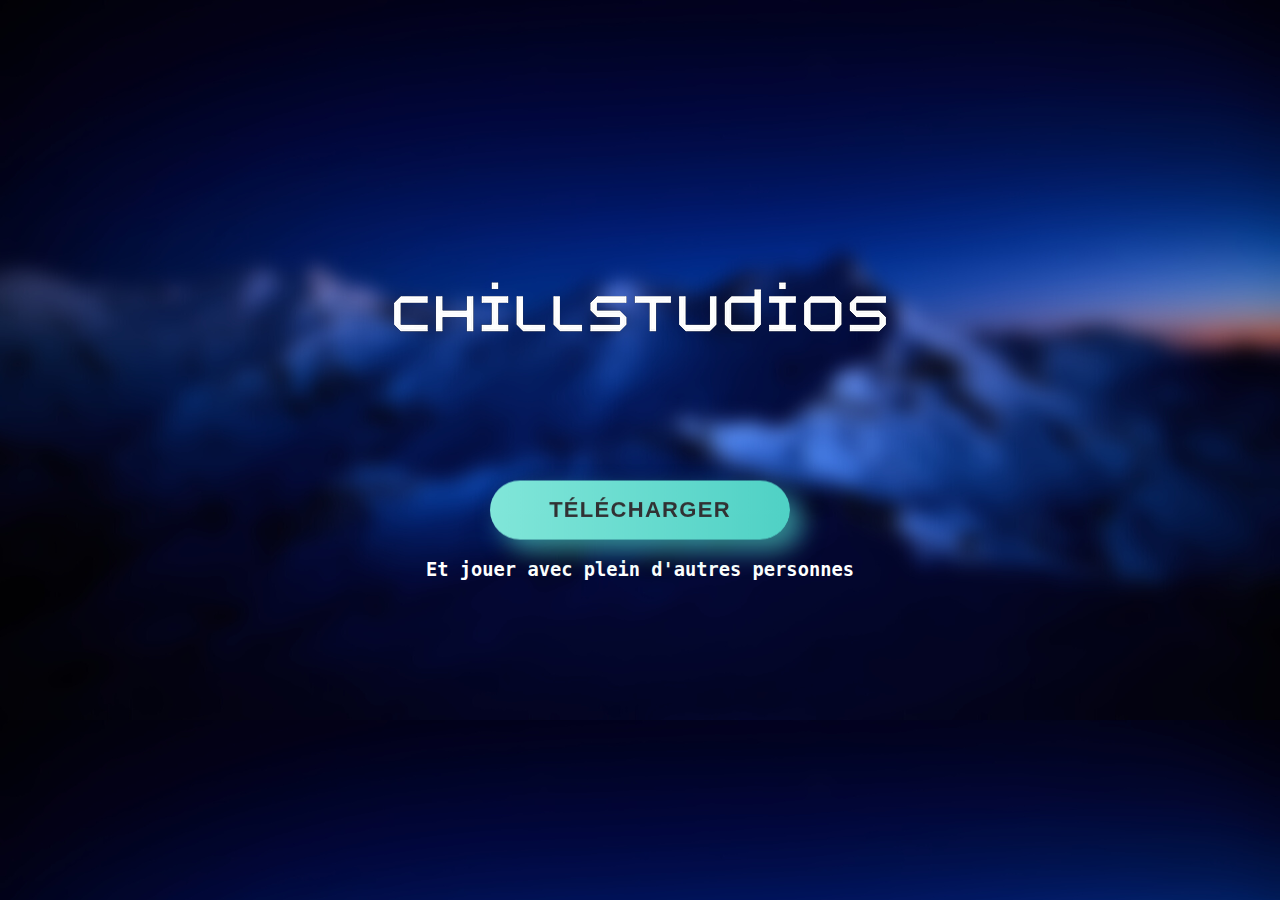
<file: index.html>
<!DOCTYPE html>
<html lang="fr">
<head>
	<link rel="icon" type="image/x-icon" href="icon.ico">
	<link rel="stylesheet" type="text/css" href="styles.css">
	<meta charset="utf-8">
	<meta name="viewport" content="width=device-width, initial-scale=1">
	<title>Accueil</title>

</head>

<body>
	<div class="download">
		<center><img src="logo.png"></center>
		<br>
		<br>
			<main>
				<center><a href="https://www.chill-studios.tk/thanks">
					<div class="wrap">
	  					<button class="button">TÉLÉCHARGER</button>
					</div>
				</button></a>
			</main>
		<center><span><h3>Et jouer avec plein d'autres personnes</h3></span></center>
	</div>

<br>
<br>
<br>
<br>
<br>
<br>
<!-- 	<div class="other">
		<p>
			etdqwhjsdjkfndfn
		</p>
	</div>
	
 -->
</body>
</html>
</file>
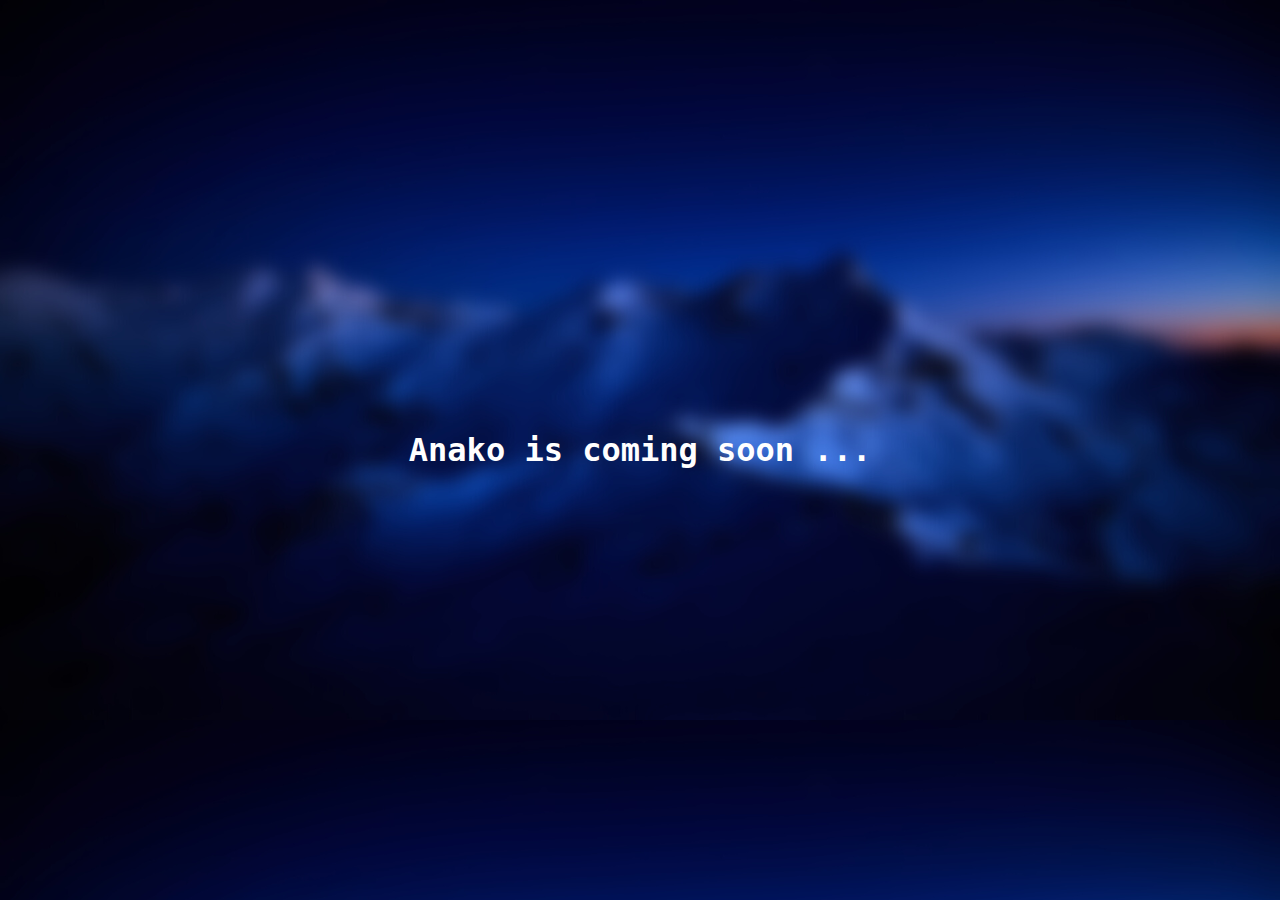
<file: anako.html>
<!DOCTYPE html>
<html lang="fr">
<head>
	<link rel="icon" type="image/x-icon" href="icon.ico">
	<link rel="stylesheet" type="text/css" href="styles.css">
	<meta charset="utf-8">
	<meta name="viewport" content="width=device-width, initial-scale=1">
	<title>Accueil</title>
</head>

<body>
		<center><h1>Anako is coming soon ...</h1></center>
</body>
</html>
</file>
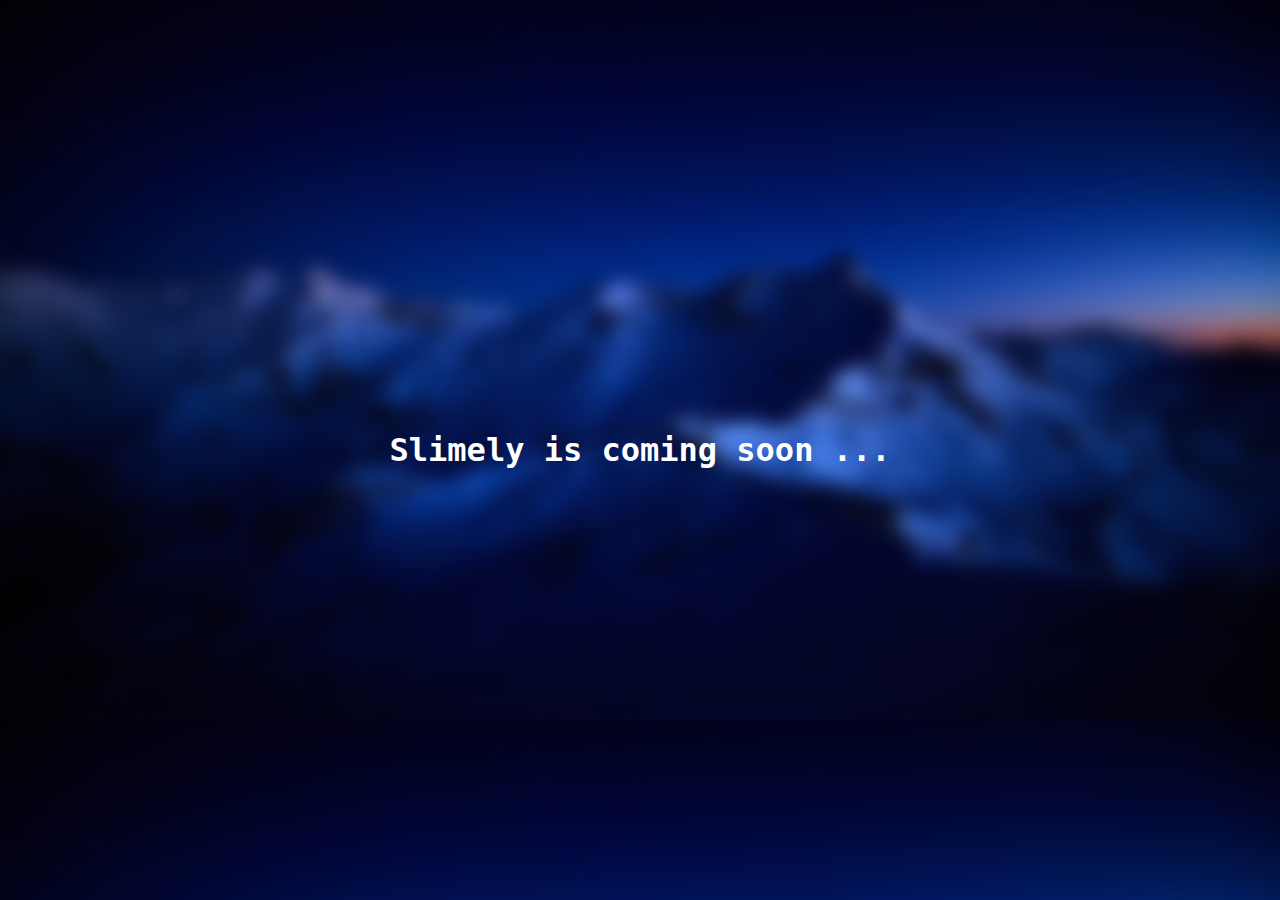
<file: slimely.html>
<!DOCTYPE html>
<html lang="fr">
<head>
	<link rel="icon" type="image/x-icon" href="icon.ico">
	<link rel="stylesheet" type="text/css" href="styles.css">
	<meta charset="utf-8">
	<meta name="viewport" content="width=device-width, initial-scale=1">
	<title>Accueil</title>
</head>

<body>
		<center><h1>Slimely is coming soon ...</h1></center>
</body>
</html>
</file>
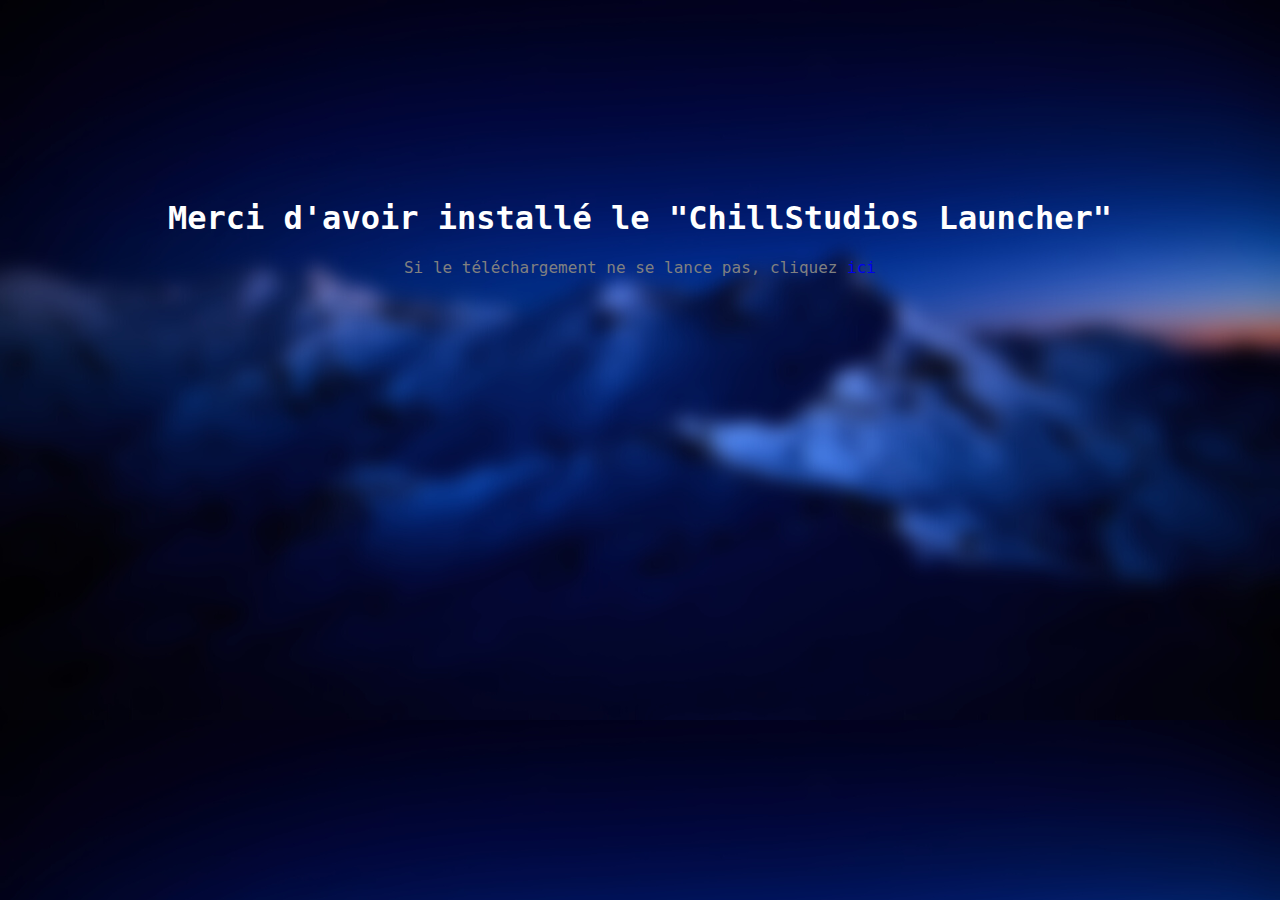
<file: thanks.html>
<!DOCTYPE html>
<html lang="fr">
<head>
	<link rel="icon" type="image/x-icon" href="icon.ico">
	<link rel="stylesheet" type="text/css" href="styles.css">
	<meta charset="utf-8">
	<meta name="viewport" content="width=device-width, initial-scale=1">
	<title>Merci !</title>
	
</head>
<body>
	<center><h1>Merci d'avoir installé le "ChillStudios Launcher"</h1></center>
	<center><span><p>Si le téléchargement ne se lance pas, cliquez <a href="#">ici</a></p></span></center>
	<main>
</main>
<br>
<br>
<br>
<br>

<center><iframe src="https://discord.com/widget?id=721789933408485468&theme=dark" width="400" height="350" allowtransparency="true" frameborder="0" sandbox="allow-popups allow-popups-to-escape-sandbox allow-same-origin allow-scripts"></iframe></center>

</body>
</html>
</file>
<file: styles.css>
a {
        text-decoration : none;
}
p {
        color: grey;
}
h3, h4 {
        color: white;
}

html {         
        background-image: url("bg.png");
        background-size: 100%;
        font-family: OCR A Std, monospace;
        height: 100%;
        display: flex;
}
h1{
        color: white;
}
body, .download {
        margin: auto;
}

main {
        display: flex;
        flex-direction: column;
        transform: rotatex(10deg);
        animation: rotateAngle 6s linear infinite;
}

.wrap {
  height: 100%;
  display: flex;
  align-items: center;
  justify-content: center;
}

.button {
  min-width: 300px;
  min-height: 60px;
  font-family: 'Nunito', sans-serif;
  font-size: 22px;
  text-transform: uppercase;
  letter-spacing: 1.3px;
  font-weight: 700;
  color: #313133;
  background: #4FD1C5;
background: linear-gradient(90deg, rgba(129,230,217,1) 0%, rgba(79,209,197,1) 100%);
  border: none;
  border-radius: 1000px;
  box-shadow: 12px 12px 24px rgba(79,209,197,.64);
  transition: all 0.3s ease-in-out 0s;
  cursor: pointer;
  outline: none;
  position: relative;
  padding: 10px;
  }

button::before {
content: '';
  border-radius: 1000px;
  min-width: calc(300px + 12px);
  min-height: calc(60px + 12px);
  border: 6px solid #00FFCB;
  box-shadow: 0 0 60px rgba(0,255,203,.64);
  position: absolute;
  top: 50%;
  left: 50%;
  transform: translate(-50%, -50%);
  opacity: 0;
  transition: all .3s ease-in-out 0s;
}


button:hover::before, button:focus::before {
  opacity: 1;
}

button::after {
  content: '';
  width: 30px; height: 30px;
  border-radius: 100%;
  border: 6px solid #00FFCB;
  position: absolute;
  z-index: -1;
  top: 50%;
  left: 50%;
  transform: translate(-50%, -50%);
  animation: ring 1.5s infinite;
}

button:hover::after, button:focus::after {
  animation: none;
  display: none;
}
</file>
